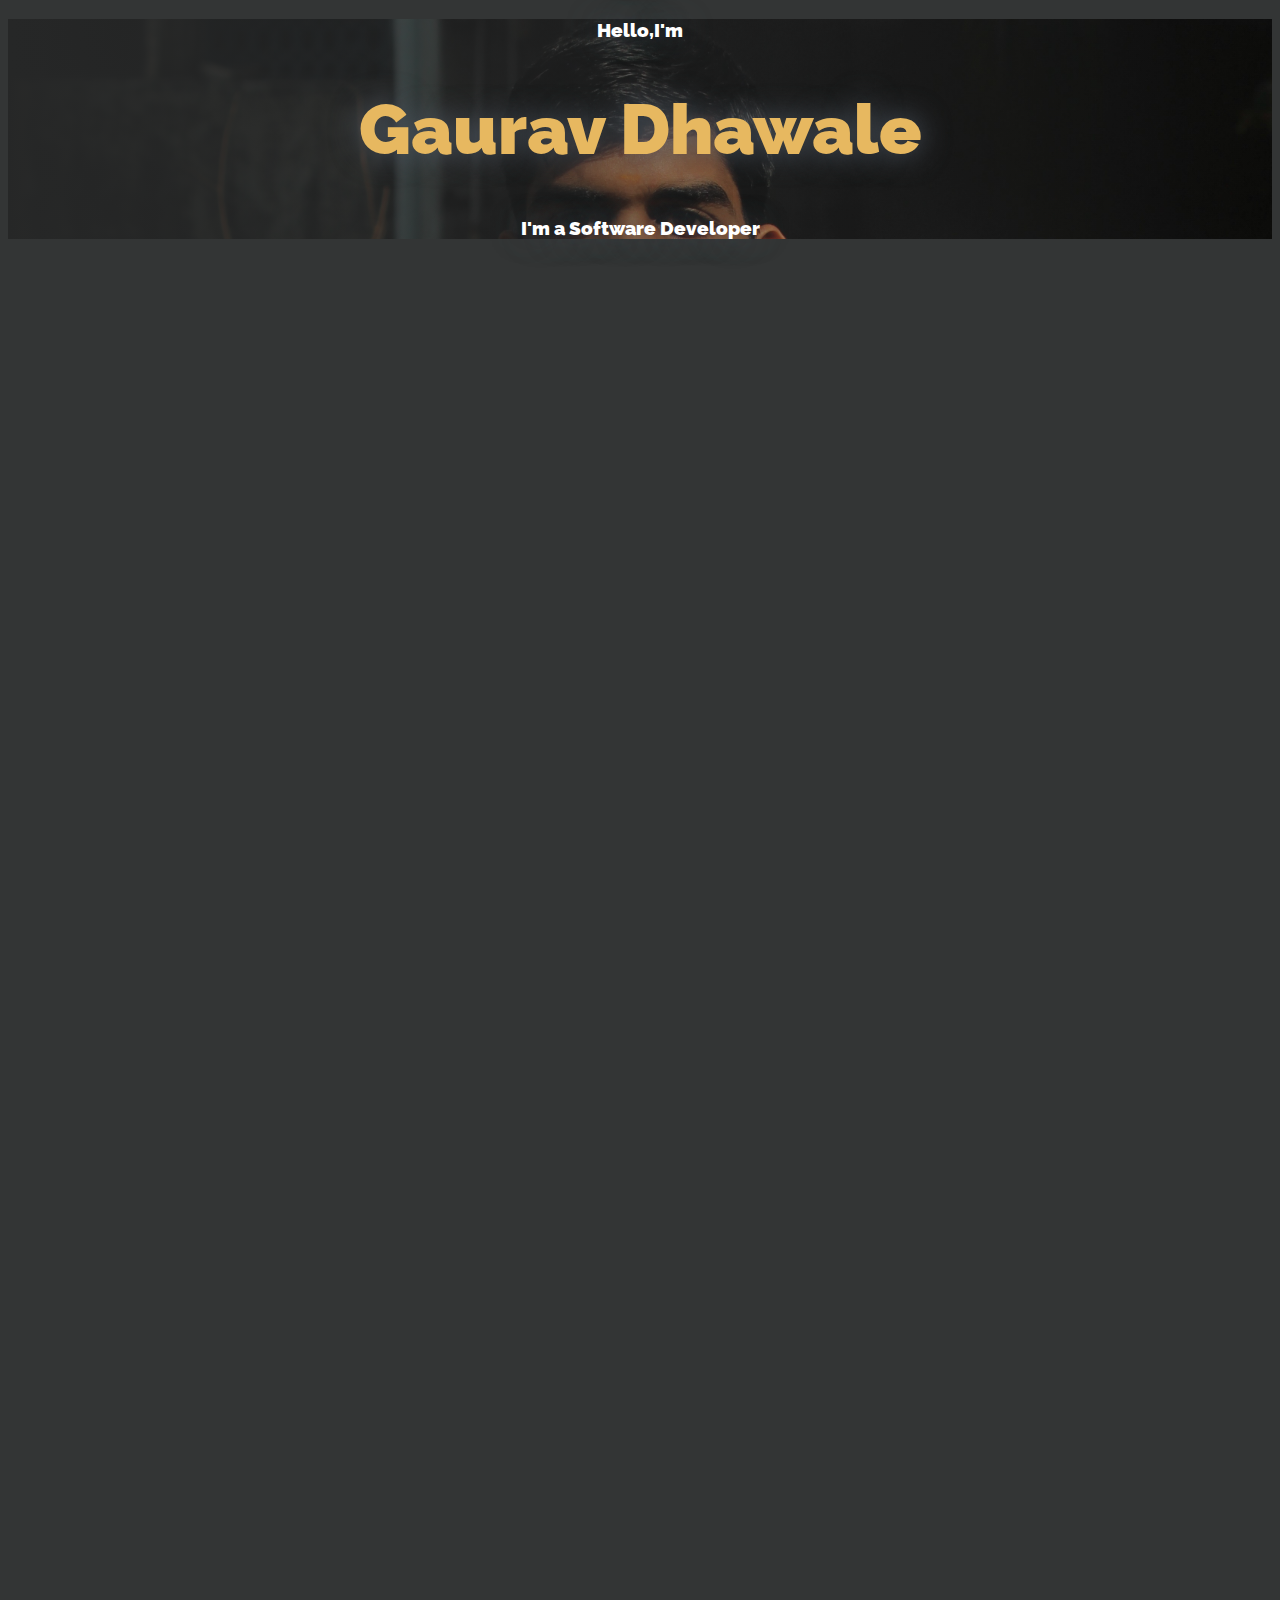
<file: index.html>
<!DOCTYPE html>
<html lang="en">
<head>
    <meta charset="UTF-8">
    <meta name="viewport" content="width=device-width, initial-scale=1.0">

    <link
      rel="stylesheet"
      href="https://cdnjs.cloudflare.com/ajax/libs/font-awesome/4.7.0/css/font-awesome.min.css"
    />

    <!--Fonts-->
    <link href="https://fonts.googleapis.com/css2?family=Raleway&display=swap" rel="stylesheet">
    <link href="https://fonts.googleapis.com/css2?family=Great+Vibes&display=swap" rel="stylesheet">
    <link href="https://fonts.googleapis.com/css2?family=Playfair+Display&display=swap" rel="stylesheet">
    
    <!--Bootstrap-->
    <link rel="stylesheet" href="https://cdn.jsdelivr.net/npm/bootstrap@4.5.3/dist/css/bootstrap.min.css" integrity="sha384-TX8t27EcRE3e/ihU7zmQxVncDAy5uIKz4rEkgIXeMed4M0jlfIDPvg6uqKI2xXr2" crossorigin="anonymous">
    <script src="https://code.jquery.com/jquery-3.5.1.slim.min.js" integrity="sha384-DfXdz2htPH0lsSSs5nCTpuj/zy4C+OGpamoFVy38MVBnE+IbbVYUew+OrCXaRkfj" crossorigin="anonymous"></script>
    <script src="https://cdn.jsdelivr.net/npm/popper.js@1.16.1/dist/umd/popper.min.js" integrity="sha384-9/reFTGAW83EW2RDu2S0VKaIzap3H66lZH81PoYlFhbGU+6BZp6G7niu735Sk7lN" crossorigin="anonymous"></script>
    <script src="https://cdn.jsdelivr.net/npm/bootstrap@4.5.3/dist/js/bootstrap.min.js" integrity="sha384-w1Q4orYjBQndcko6MimVbzY0tgp4pWB4lZ7lr30WKz0vr/aWKhXdBNmNb5D92v7s" crossorigin="anonymous"></script>
    

    <link rel="stylesheet" type="text/css" href="CSS/style.css">
    <title>PortFolio</title>
</head>
<body>
    <div class="main-container">
        <div class="container-fluid h-100">
            <div class="row h-100">
                <div class="pr-0 pl-0 text-center p-5 bg-dark d-flex flex-column justify-content-between h-100" id="deskdiv">
                  <div class="navbuttons">
                    <button id="open-n"><i class="fa fa-chevron-right" aria-hidden="true"></i></button>
                    <button id="close-n"><i class="fa fa-chevron-left" aria-hidden="true"></i></button>
                  </div>
                    <div class="logo">
                        <h1>GD</h1>
                    </div>
                    <nav class="nav flex-column p-3">
                        <div class="navlinks" id="Hlink">
                            <i class="fa fa-home Activelink" aria-hidden="true"></i>
                            <p class="Activelink">Home</p>
                        </div>
                        <div class="navlinks" id="Alink">
                            <i class="fa fa-user-o" aria-hidden="true"></i>
                            <p>About Me</p>
                        </div>
                        <div class="navlinks" id="Rlink">
                            <i class="fa fa-file-code-o" aria-hidden="true"></i>
                            <p>Resume</p>
                        </div>
                        <div class="navlinks" id="Slink">
                            <i class="fa fa-wrench" aria-hidden="true"></i>
                            <p>Services</p>
                        </div>
                        <div class="navlinks" id="Plink">
                            <i class="fa fa-folder-open-o" aria-hidden="true"></i>
                            <p>Portfolio</p>
                        </div>
                        <div class="navlinks" id="Clink">
                            <i class="fa fa-phone" aria-hidden="true"></i>
                            <p>Contact</p>
                        </div>
                    </nav>
                    <div class="d-flex justify-content-evenly social w-100">
                        <div>
                            <a href="https://www.facebook.com/gaurav.d.581">
                            <i class="fa fa-facebook" aria-hidden="true"></i>
                            </a>
                        </div>
                        <div>
                            <a href="https://www.instagram.com/_gau._.rav_/">
                                <i class="fa fa-instagram" aria-hidden="true"></i>
                            </a>
                        </div>
                        <div>
                            <a href="">
                                <i class="fa fa-twitter" aria-hidden="true"></i>
                            </a>
                        </div>
                    </div>
                </div>
                <div class="col-md-12 pr-0 pl-0 text-center">
                    <div class="container-fluid h-100 d-flex flex-column justify-content-center" id="Home" style="background-image: linear-gradient(to right,rgb(38, 39, 39) 0%,rgba(39, 39, 39, 0) 100%),url(Gaurav.jpg);">
                        <div class="name container-fluid">
                            <h3>Hello,I'm</h3>
                            <h1>Gaurav Dhawale</h1>
                            <h3>I'm a Software Developer</h3>
                        </div>
                    </div>
                    <div class="container-fluid h-100 text-white pt-4 pb-3" id="about">
                        <h1>About Me</h1>
                        <div class="container-fluid d-flex flex-wrap justify-content-around abcontent">
                            <div class="imagediv">
                                <div class="simage" style="background-image: url('Gaurav.jpg');">
        
                                </div>
                                <div class="triangle"></div>
                            </div>
                            <div class="info">
                                <h2>Gaurav B. Dhawale</h2>
                                <h5>Software Developer</h5>
                                <p>
                                    Hello! I'm Gaurav a mumbai based software developer.
                                    I completed my 12th with BSc.Electronics and then changed it to Computer Science. I had completed my Bachelor's 
                                    degree in Computer Science. During this time I learnt different technologies out of curiosity.
                                    Now I can build any application wheather its web application or Mobile application or even Desktop application.
                                </p>
                                <p>
                                    I have couple of hobbies but I like more to play music and Code.I'm also pursuing my music hobby through Tabla.
                                </p>
                            </div>
                        </div>
                        <div class="container-fluid interestdiv p-5">
                            <h2 class="mb-4">My Interests</h2>
                            <div class="w-100 d-flex flex-wrap justify-content-around">
                                <div class="d-flex m-3 align-items-center tile">
                                    <i class="fa fa-headphones" aria-hidden="true"></i>
                                    <strong>Music</strong>
                                </div>
                                <div class="d-flex m-3 align-items-center tile">
                                    <i class="fa fa-film" aria-hidden="true"></i>
                                    <strong>Movie</strong>
                                </div>
                                <div class="d-flex m-3 align-items-center tile">
                                    <i class="fa fa-gamepad" aria-hidden="true"></i>
                                    <strong>Gaming</strong>
                                </div>
                                <div class="d-flex m-3 align-items-center tile">
                                    <i class="fa fa-book" aria-hidden="true"></i>
                                    <strong>Reading</strong>
                                </div>
                            </div>
                        </div>
                    </div>
                    <div class="container-fluid text-center w-100 h-100 text-white pt-4 pb-3" id="Resume">
                        <h1 class="p-2">Resume</h1>
                        <div class="container-fluid education">
                            <h2><i class="fa fa-graduation-cap" aria-hidden="true"></i>&nbsp;Education</h2>
                            <div class="text-center d-inline container-fluid m-0 p-0">
                                <div class="Etileborder d-inline-block text-left m-3">
                                    <div class="Etile w-100">
                                        <h3>Bachelor's Degree</h3>
                                        <h5>Computer Science</h5>
                                        <div class="d-flex mt-2">
                                            <i class="fa fa-calendar pr-2 pt-1" aria-hidden="true"></i>
                                            <p>2017-2020</p>
                                        </div>
                                    </div>
                                </div>
                                <div class="Etileborder d-inline-block text-left m-3">
                                    <div class="Etile w-100">
                                        <h3>Higher Secondary School</h3>
                                        <h5>Electronics</h5>
                                        <div class="d-flex mt-2">
                                            <i class="fa fa-calendar pr-2 pt-1" aria-hidden="true"></i>
                                            <p>2015-2017</p>
                                        </div>
                                    </div>
                                </div>
                                <div class="Etileborder d-inline-block text-left m-3">
                                    <div class="Etile w-100">
                                        <h3>Secondary School</h3>
                                        <h5>&nbsp;</h5>
                                        <div class="d-flex mt-2">
                                            <i class="fa fa-calendar pr-2 pt-1" aria-hidden="true"></i>
                                            <p>2014-2015</p>
                                        </div>
                                    </div>
                                </div>
                            </div>
                            <h2><i class="fa fa-code" aria-hidden="true"></i> &nbsp;Programming Skills</h2>
                            <div class="container-fluid d-inline p-0">
                                <div class="d-inline-block Scontainer">
                                    <h5>HTML &nbsp;&nbsp;90%</h5>
                                    <div class="Barcon">
                                        <div class="bar" style="width: 90%;"></div>
                                    </div>
                                </div>
                                <div class="d-inline-block Scontainer">
                                    <h5>CSS &nbsp;&nbsp;90%</h5>
                                    <div class="Barcon">
                                        <div class="bar" style="width: 90%;"></div>
                                    </div>
                                </div>
                                <div class="d-inline-block Scontainer">
                                    <h5>JavaScript &nbsp;&nbsp;80%</h5>
                                    <div class="Barcon">
                                        <div class="bar" style="width: 80%;"></div>
                                    </div>
                                </div>
                                <div class="d-inline-block Scontainer">
                                    <h5>JQuery &nbsp;&nbsp;80%</h5>
                                    <div class="Barcon">
                                        <div class="bar" style="width: 80%;"></div>
                                    </div>
                                </div>
                                <div class="d-inline-block Scontainer">
                                    <h5>JAVA &nbsp;&nbsp;80%</h5>
                                    <div class="Barcon">
                                        <div class="bar" style="width: 80%;"></div>
                                    </div>
                                </div>
                                <div class="d-inline-block Scontainer">
                                    <h5>C# &nbsp;&nbsp;80%</h5>
                                    <div class="Barcon">
                                        <div class="bar" style="width: 80%;"></div>
                                    </div>
                                </div>
                                <div class="d-inline-block Scontainer">
                                    <h5>Python &nbsp;&nbsp;70%</h5>
                                    <div class="Barcon">
                                        <div class="bar" style="width: 70%;"></div>
                                    </div>
                                </div>
                                <div class="d-inline-block Scontainer">
                                    <h5>MySQL &nbsp;&nbsp;70%</h5>
                                    <div class="Barcon">
                                        <div class="bar" style="width: 70%;"></div>
                                    </div>
                                </div>
                                <div class="d-inline-block Scontainer">
                                    <h5>React &nbsp;&nbsp;65%</h5>
                                    <div class="Barcon">
                                        <div class="bar" style="width: 60%;"></div>
                                    </div>
                                </div>
                                <div class="d-inline-block Scontainer">
                                    <h5>.Net &nbsp;&nbsp;60%</h5>
                                    <div class="Barcon">
                                        <div class="bar" style="width: 60%;"></div>
                                    </div>
                                </div>
                                <div class="d-inline-block Scontainer">
                                    <h5>ExpressJS &nbsp;&nbsp;60%</h5>
                                    <div class="Barcon">
                                        <div class="bar" style="width: 60%;"></div>
                                    </div>
                                </div>
                                <div class="d-inline-block Scontainer">
                                    <h5>NodeJS &nbsp;&nbsp;50%</h5>
                                    <div class="Barcon">
                                        <div class="bar" style="width: 50%;"></div>
                                    </div>
                                </div>
                                <div class="d-inline-block Scontainer">
                                    <h5>Flutter &nbsp;&nbsp;50%</h5>
                                    <div class="Barcon">
                                        <div class="bar" style="width: 50%;"></div>
                                    </div>
                                </div>
                            </div>
                        </div>
                    </div>
                    <div class="container-fluid text-center w-100 h-100 text-white pt-4 pb-3" id="Service">
                        <h1 class="mt-4 p-4">Service</h1>
                        <p>As I mentioned in Resume I have different skills. Using those skills I can provide below service as per your need.</p>
                        <div class="d-inline">
                            <div class="Card">
                                <i class="fa fa-code" aria-hidden="true"></i>
                                <h3 class="m-2 p-2">Web Development</h3>
                                <p>
                                    I can develope responsive Website with elegant and user friendly design.
                                </p>
                            </div>
                            <div class="Card">
                                <i class="fa fa-mobile" aria-hidden="true"></i>
                                <h3 class="m-2 p-2">Mobile App</h3>
                                <p>
                                    I can also develope Mobile Application with user friendly design for any platform.
                                </p>
                            </div>
                            <div class="Card">
                                <i class="fa fa-desktop" aria-hidden="true"></i>
                                <h3 class="m-2 p-2">Desktop Application</h3>
                                <p>
                                    Desktop Application development is another service I can provide for any platform.
                                </p>
                            </div>
                        </div>
                    </div>
                    <div class="container-fluid text-center w-100 h-100 text-white pt-4 pb-3" id="Portfolio">
                        <h1>Portfolio</h1>
                        <p>Below are some of my Projects that I built during the academics with different technologies.</p>
                        <div class="container-fluid d-flex justify-content-center Bcontainer">
                            <button class="active" id="All">All Projects</button>
                            <button class="" id="Web">Web Application</button>
                            <button class="" id="Mobile">Mobile Application</button>
                            <button class="" id="Desktop">Desktop Application</button>
                        </div>
                        <div class="container-fluid d-inline m-0 p-0">
                            <div class="d-inline-block">
                                <div class="d-flex flex-column justify-content-center pcard" id="Fashion" data-toggle="modal" data-target="#FashionM">
                                    <h2>FashionStreak</h2>
                                    <p>Fashion Site</p>
                                </div>
                                <div class="modal fade" id="FashionM" data-keyboard="false" tabindex="1" aria-labelledby="staticBackdropLabel" aria-hidden="true">
                                    <div class="modal-dialog modal-dialog-centered modal-dialog-scrollable">
                                      <div class="modal-content bg-dark">
                                        <div class="modal-header">
                                          <h5 class="modal-title">FashionStreak</h5>
                                          <button type="button" class="close" data-dismiss="modal" aria-label="Close">
                                            <span aria-hidden="true">&times;</span>
                                          </button>
                                        </div>
                                        <div class="modal-body" style="overflow-y: scroll;">
                                            <div id="FashionC1" class="carousel slide" data-ride="carousel">
                                                <div class="carousel-inner">
                                                  <div class="carousel-item active" data-interval="3000">
                                                    <img src="Images/Projects/FashionStreak/Home.png" class="d-block w-100" alt="...">
                                                  </div>
                                                  <div class="carousel-item" data-interval="3000">
                                                    <img src="Images/Projects/FashionStreak/Appointment.png" class="d-block w-100" alt="...">
                                                  </div>
                                                  <div class="carousel-item" data-interval="3000">
                                                    <img src="Images/Projects/FashionStreak/Details.png" class="d-block w-100" alt="...">
                                                  </div>
                                                  <div class="carousel-item" data-interval="3000">
                                                    <img src="Images/Projects/FashionStreak/Design.png" class="d-block w-100" alt="...">
                                                  </div>
                                                </div>
                                                <a class="carousel-control-prev" href="#FashionC1" role="button" data-slide="prev">
                                                  <span class="carousel-control-prev-icon" aria-hidden="true"></span>
                                                  <span class="sr-only">Previous</span>
                                                </a>
                                                <a class="carousel-control-next" href="#FashionC1" role="button" data-slide="next">
                                                  <span class="carousel-control-next-icon" aria-hidden="true"></span>
                                                  <span class="sr-only">Next</span>
                                                </a>
                                            </div>
                                            <div>
                                            </div>
                                        </div>
                                        <div class="modal-footer">
                                          <button type="button" class="btn btn-secondary" data-dismiss="modal">Close</button>
                                        </div>
                                      </div>
                                    </div>
                                  </div>
                            </div>
                            <div class="d-inline-block">
                                <div class="d-flex flex-column justify-content-center pcard" id="FashionA" data-toggle="modal" data-target="#FashionMobile">
                                    <h2>FashionStreak</h2>
                                    <p>Fashion App</p>
                                </div>
                                <div class="modal fade" id="FashionMobile" data-keyboard="false" tabindex="-1" aria-labelledby="staticBackdropLabel" aria-hidden="true">
                                    <div class="modal-dialog modal-dialog-centered modal-dialog-scrollable">
                                      <div class="modal-content bg-dark">
                                        <div class="modal-header">
                                          <h5 class="modal-title">FashionStreak (Mobile App)</h5>
                                          <button type="button" class="close" data-dismiss="modal" aria-label="Close">
                                            <span aria-hidden="true">&times;</span>
                                          </button>
                                        </div>
                                        <div class="modal-body">
                                            <div id="FashionAC1" class="carousel slide" data-ride="carousel">
                                                <div class="carousel-inner">
                                                  <div class="carousel-item active" data-interval="3000">
                                                    <img src="Images/Projects/MobileApp/PicsArt_11-10-07.10.49.jpg" class="d-block w-100" alt="...">
                                                  </div>
                                                  <div class="carousel-item" data-interval="3000">
                                                    <img src="Images/Projects/MobileApp/PicsArt_11-10-07.11.18.jpg" class="d-block w-100" alt="...">
                                                  </div>
                                                  <div class="carousel-item" data-interval="3000">
                                                    <img src="Images/Projects/MobileApp/PicsArt_11-10-07.11.39.jpg" class="d-block w-100" alt="...">
                                                  </div>
                                                  <div class="carousel-item" data-interval="3000">
                                                    <img src="Images/Projects/MobileApp/PicsArt_11-10-07.12.05.jpg" class="d-block w-100" alt="...">
                                                  </div>
                                                  <div class="carousel-item" data-interval="3000">
                                                    <img src="Images/Projects/MobileApp/PicsArt_11-10-07.12.43.jpg" class="d-block w-100" alt="...">
                                                  </div>
                                                  <div class="carousel-item" data-interval="3000">
                                                    <img src="Images/Projects/MobileApp/PicsArt_11-10-07.13.04.jpg" class="d-block w-100" alt="...">
                                                  </div>
                                                </div>
                                                <a class="carousel-control-prev" href="#FashionAC1" role="button" data-slide="prev">
                                                  <span class="carousel-control-prev-icon" aria-hidden="true"></span>
                                                  <span class="sr-only">Previous</span>
                                                </a>
                                                <a class="carousel-control-next" href="#FashionAC1" role="button" data-slide="next">
                                                  <span class="carousel-control-next-icon" aria-hidden="true"></span>
                                                  <span class="sr-only">Next</span>
                                                </a>
                                              </div>
                                        </div>
                                        <div class="modal-footer">
                                          <button type="button" class="btn btn-secondary" data-dismiss="modal">Close</button>
                                        </div>
                                      </div>
                                    </div>
                                  </div>
                            </div>
                            <div class="d-inline-block">
                                <div class="d-flex flex-column justify-content-center pcard" id="FoodB" data-toggle="modal" data-target="#FoodBW">
                                    <h2>TestWish</h2>
                                    <p>Food Blogging Site</p>
                                </div>
                                <div class="modal fade" id="FoodBW" data-keyboard="false" tabindex="-1" aria-labelledby="staticBackdropLabel" aria-hidden="true">
                                    <div class="modal-dialog modal-dialog-centered modal-dialog-scrollable">
                                      <div class="modal-content bg-dark">
                                        <div class="modal-header">
                                          <h5 class="modal-title">TestWish</h5>
                                          <button type="button" class="close" data-dismiss="modal" aria-label="Close">
                                            <span aria-hidden="true">&times;</span>
                                          </button>
                                        </div>
                                        <div class="modal-body">
                                            <div id="TestwishC" class="carousel slide" data-ride="carousel">
                                                <div class="carousel-inner">
                                                  <div class="carousel-item active" data-interval="3000">
                                                    <img src="Images/Projects/FoodBlog/Home.png" class="d-block w-100" alt="...">
                                                  </div>
                                                  <div class="carousel-item" data-interval="3000">
                                                    <img src="Images/Projects/FoodBlog/Account.png" class="d-block w-100" alt="...">
                                                  </div>
                                                  <div class="carousel-item" data-interval="3000">
                                                    <img src="Images/Projects/FoodBlog/Blogging.png" class="d-block w-100" alt="...">
                                                  </div>
                                                  <div class="carousel-item" data-interval="3000">
                                                    <img src="Images/Projects/FoodBlog/Photography.png" class="d-block w-100" alt="...">
                                                  </div>
                                                </div>
                                                <a class="carousel-control-prev" href="#TestwishC" role="button" data-slide="prev">
                                                  <span class="carousel-control-prev-icon" aria-hidden="true"></span>
                                                  <span class="sr-only">Previous</span>
                                                </a>
                                                <a class="carousel-control-next" href="#TestwishC" role="button" data-slide="next">
                                                  <span class="carousel-control-next-icon" aria-hidden="true"></span>
                                                  <span class="sr-only">Next</span>
                                                </a>
                                              </div>
                                        </div>
                                        <div class="modal-footer">
                                          <button type="button" class="btn btn-secondary" data-dismiss="modal">Close</button>
                                        </div>
                                      </div>
                                    </div>
                                  </div>
                            </div>
                            <div class="d-inline-block">
                                <div class="d-flex flex-column justify-content-center pcard" id="Travel" data-toggle="modal" data-target="#TravelM">
                                    <h2>TravelSpot</h2>
                                    <p>Travel Guidance Site</p>
                                </div>
                                <div class="modal fade" id="TravelM" data-keyboard="false" tabindex="-1" aria-labelledby="staticBackdropLabel" aria-hidden="true">
                                    <div class="modal-dialog modal-dialog-centered modal-dialog-scrollable">
                                      <div class="modal-content bg-dark">
                                        <div class="modal-header">
                                          <h5 class="modal-title">FashhionStreak</h5>
                                          <button type="button" class="close" data-dismiss="modal" aria-label="Close">
                                            <span aria-hidden="true">&times;</span>
                                          </button>
                                        </div>
                                        <div class="modal-body">
                                            <div id="TravelW" class="carousel slide" data-ride="carousel">
                                                <div class="carousel-inner">
                                                  <div class="carousel-item active" data-interval="3000">
                                                    <img src="Images/Projects/Travelling/Home.png" class="d-block w-100" alt="...">
                                                  </div>
                                                  <div class="carousel-item" data-interval="3000">
                                                    <img src="Images/Projects/Travelling/Asia.png" class="d-block w-100" alt="...">
                                                  </div>
                                                  <div class="carousel-item" data-interval="3000">
                                                    <img src="Images/Projects/Travelling/Destination.png" class="d-block w-100" alt="...">
                                                  </div>
                                                  <div class="carousel-item" data-interval="3000">
                                                    <img src="Images/Projects/Travelling/Country.png" class="d-block w-100" alt="...">
                                                  </div>
                                                  <div class="carousel-item" data-interval="3000">
                                                    <img src="Images/Projects/Travelling/Destinationinfo.png" class="d-block w-100" alt="...">
                                                  </div>
                                                </div>
                                                <a class="carousel-control-prev" href="#TravelW" role="button" data-slide="prev">
                                                  <span class="carousel-control-prev-icon" aria-hidden="true"></span>
                                                  <span class="sr-only">Previous</span>
                                                </a>
                                                <a class="carousel-control-next" href="#TravelW" role="button" data-slide="next">
                                                  <span class="carousel-control-next-icon" aria-hidden="true"></span>
                                                  <span class="sr-only">Next</span>
                                                </a>
                                              </div>
                                        </div>
                                        <div class="modal-footer">
                                          <button type="button" class="btn btn-secondary" data-dismiss="modal">Close</button>
                                        </div>
                                      </div>
                                    </div>
                                  </div>
                            </div>
                            <div class="d-inline-block">
                                <div class="d-flex flex-column justify-content-center pcard" id="AB" data-toggle="modal" data-target="#ABM">
                                    <h2>AB Industries</h2>
                                    <p>Details Management Desktop Application</p>
                                </div>
                                <div class="modal fade" id="ABM" data-keyboard="false" tabindex="-1" aria-labelledby="staticBackdropLabel" aria-hidden="true">
                                  <div class="modal-dialog modal-dialog-centered modal-dialog-scrollable">
                                    <div class="modal-content bg-dark">
                                      <div class="modal-header">
                                        <h5 class="modal-title">AB Industries</h5>
                                        <button type="button" class="close" data-dismiss="modal" aria-label="Close">
                                          <span aria-hidden="true">&times;</span>
                                        </button>
                                      </div>
                                      <div class="modal-body">
                                          <div id="ABW" class="carousel slide" data-ride="carousel">
                                              <div class="carousel-inner">
                                                <div class="carousel-item active" data-interval="3000">
                                                  <img src="Images/Projects/PythonApp/Loginwin.png" class="d-block w-100" alt="...">
                                                </div>
                                                <div class="carousel-item" data-interval="3000">
                                                  <img src="Images/Projects/PythonApp/PythonApp.png" class="d-block w-100" alt="...">
                                                </div>
                                                <div class="carousel-item" data-interval="3000">
                                                  <img src="Images/Projects/PythonApp/Add.png"class="d-block w-100" alt="...">
                                                </div>
                                              </div>
                                              <a class="carousel-control-prev" href="#ABW" role="button" data-slide="prev">
                                                <span class="carousel-control-prev-icon" aria-hidden="true"></span>
                                                <span class="sr-only">Previous</span>
                                              </a>
                                              <a class="carousel-control-next" href="#ABW" role="button" data-slide="next">
                                                <span class="carousel-control-next-icon" aria-hidden="true"></span>
                                                <span class="sr-only">Next</span>
                                              </a>
                                            </div>
                                      </div>
                                      <div class="modal-footer">
                                        <button type="button" class="btn btn-secondary" data-dismiss="modal">Close</button>
                                      </div>
                                    </div>
                                  </div>
                                </div>
                            </div>
                            <div class="d-inline-block">
                              <div class="d-flex flex-column justify-content-center pcard" id="FHR" data-toggle="modal" data-target="#FH">
                                  <h2>FoodHub</h2>
                                  <p>Food Ordering Website</p>
                              </div>
                              <div class="modal fade" id="FH" data-keyboard="false" tabindex="-1" aria-labelledby="staticBackdropLabel" aria-hidden="true">
                                <div class="modal-dialog modal-dialog-centered modal-dialog-scrollable">
                                  <div class="modal-content bg-dark">
                                    <div class="modal-header">
                                      <h5 class="modal-title">FoodHub</h5>
                                      <button type="button" class="close" data-dismiss="modal" aria-label="Close">
                                        <span aria-hidden="true">&times;</span>
                                      </button>
                                    </div>
                                    <div class="modal-body">
                                      <div id="FHW" class="carousel slide" data-ride="carousel">
                                        <div class="carousel-inner">
                                          <div class="carousel-item active" data-interval="3000">
                                            <img src="Images/Projects/FoodHub/Home.png" class="d-block w-100" alt="...">
                                          </div>
                                          <div class="carousel-item" data-interval="3000">
                                            <img src="Images/Projects/FoodHub/Login.png" class="d-block w-100" alt="...">
                                          </div>
                                          <div class="carousel-item" data-interval="3000">
                                            <img src="Images/Projects/FoodHub/SignUp.png"class="d-block w-100" alt="...">
                                          </div>
                                          <div class="carousel-item" data-interval="3000">
                                            <img src="Images/Projects/FoodHub/Hotels.png"class="d-block w-100" alt="...">
                                          </div>
                                          <div class="carousel-item" data-interval="3000">
                                            <img src="Images/Projects/FoodHub/Menu.png"class="d-block w-100" alt="...">
                                          </div>
                                          <div class="carousel-item" data-interval="3000">
                                            <img src="Images/Projects/FoodHub/Order.png"class="d-block w-100" alt="...">
                                          </div>
                                          <div class="carousel-item" data-interval="3000">
                                            <img src="Images/Projects/FoodHub/Registration1.png"class="d-block w-100" alt="...">
                                          </div>
                                          <div class="carousel-item" data-interval="3000">
                                            <img src="Images/Projects/FoodHub/Registration2.png"class="d-block w-100" alt="...">
                                          </div>
                                        </div>
                                        <a class="carousel-control-prev" href="#FHW" role="button" data-slide="prev">
                                          <span class="carousel-control-prev-icon" aria-hidden="true"></span>
                                          <span class="sr-only">Previous</span>
                                        </a>
                                        <a class="carousel-control-next" href="#FHW" role="button" data-slide="next">
                                          <span class="carousel-control-next-icon" aria-hidden="true"></span>
                                          <span class="sr-only">Next</span>
                                        </a>
                                      </div>
                                  </div>
                                  <div class="modal-footer">
                                    <button type="button" class="btn btn-secondary" data-dismiss="modal">Close</button>
                                  </div>
                                </div>
                              </div>
                            </div>
                          </div>
                        </div>
                    </div>
                    <div class="container-fluid text-center w-100 h-100 text-white pt-4 pb-3" id="Contact">
                      <h1>Contact Me</h1>
                      <div class="CContainer">
                          <div class="CCard">
                              <div class="icon">
                                  <i class="fa fa-phone" aria-hidden="true"></i>
                              </div>
                              <div class="CDetails">
                                  <h3>
                                      Call Me
                                  </h3>
                                  <p>+91 8850283595</p>
                              </div>
                          </div>
                          <div class="CCard">
                              <div class="icon">
                                  <i class="fa fa-envelope" aria-hidden="true"></i>
                              </div>
                              <div class="CDetails">
                                  <h3>
                                      Email
                                  </h3>
                                  <p>gauravdhawale10@gmail.com</p>
                              </div>
                          </div>
                      </div>
                    </div>
                </div>
            </div>
        </div>
    </div>
    <script src="Script/script.js"></script>
</body>
</html>
</file>
<file: CSS/style.css>
body {
  background-color: rgb(51, 53, 53);
}
::-webkit-scrollbar {
  width: 0.4rem;
  height: 0.4rem;
}
::-webkit-scrollbar-track {
  box-shadow: inset 0 0 6px rgb(0, 0, 0);
}
::-webkit-scrollbar-thumb {
  background-color: rgb(240, 196, 116);
  border-radius: 20rem;
}
.main-container {
  height: 100vh;
}
#about,
#Resume,
#Service,
#Portfolio,
#Contact {
  transition: 1s ease;
  position: absolute;
  opacity: 0;
  z-index: 0;
  top: 0%;
  overflow: auto;
}
#Home {
  position: relative;
  z-index: 1;
}
.navlinks {
  display: flex;
  color: white;
  font-family: "Raleway", sans-serif;
  font-weight: 100;
  align-items: center;
  text-align: center;
  cursor: pointer;
  margin: 1rem 0;
}
#Hlink,
#Hmlink {
  color: rgb(231, 184, 96);
  text-shadow: 0 0 2px rgb(231, 184, 96);
  font-weight: 600;
  font-size: 1rem;
}
.navlinks p {
  margin: 0 0 0 0.5rem;
  font-size: 0.8rem;
}
.social {
  padding: 2rem 0;
  display: flex;
  justify-content: space-around;
  width: 100px;
}
.logo h1 {
  color: rgb(231, 184, 96);
  font-family: "Great Vibes", cursive;
  letter-spacing: 2px;
  font-weight: 900;
}
.col-md-2 {
  background-color: rgb(38, 39, 39);
}
.social {
  font-size: 1.2rem;
}
.social a,
.nav-link {
  color: white;
}
#Home {
  background-image: linear-gradient(
      to right,
      rgb(38, 39, 39) 0%,
      rgba(39, 39, 39, 0) 100%
    ),
    url(./Gaurav.jpg);
  background-size: cover;
}
#Home h1 {
  color: rgb(231, 184, 96);
}
.name {
  color: white;
  font-family: "Raleway", sans-serif;
  text-align: center;
  text-shadow: 0 0 30px rgb(79, 88, 99);
  font-weight: 900;
}
.name h1 {
  font-size: 70px;
}
.imagediv {
  position: relative;
}
.triangle {
  width: 0;
  height: 0;
  border-left: 0px solid rgb(231, 184, 96);
  border-right: 17rem solid transparent;
  border-bottom: 17rem solid rgb(231, 184, 96);
}
.simage {
  background-image: url("./Gaurav.jpg");
  width: 17rem;
  height: 17rem;
  background-size: cover;
  position: absolute;
  left: 3%;
  top: -3%;
}
.info {
  text-align: start;
  width: 30rem;
}
.info h2 {
  font-family: "Raleway", sans-serif;
  margin: 0.6rem 0;
  color: rgb(231, 189, 110);
  font-weight: 900;
}
.info h5 {
  font-family: "Raleway", sans-serif;
  margin: 0 0 1rem 0;
  letter-spacing: 1px;
  font-weight: 900;
  font-size: 1rem;
}
.info p {
  font-family: "Playfair Display", serif;
  font-size: 0.8rem;
  line-height: 1.2rem;
  margin-top: 1rem;
}
.abcontent {
  display: flex;
  margin: 5rem 0 0 0;
  justify-content: space-evenly;
}
#Home h1,
#Home h3,
#about h1,
#Resume h1,
#Service h1,
#Portfolio h1 {
  font-family: "Raleway", sans-serif;
  font-weight: 900;
}
.interestdiv h2 {
  font-weight: 900;
  line-height: 0%;
  font-size: 1.7rem;
  font-family: "Raleway", sans-serif;
}
.tile {
  width: 4.5rem;
}
.tile i {
  color: rgb(231, 184, 96);
  font-size: 1.2rem;
}
.tile strong {
  font-family: "Playfair Display", sans-serif;
  margin-left: 0.5rem;
  font-weight: 100;
  font-size: 1rem;
}
.education h2 {
  font-weight: 900;
  font-family: "Raleway", sans-serif;
  font-size: 1.5rem;
  color: rgb(231, 184, 96);
}
.Etileborder {
  background-image: linear-gradient(
    to bottom right,
    rgb(231, 184, 96) 0%,
    rgb(51, 53, 53),
    rgb(51, 53, 53)
  );
  width: 300px;
  padding: 2px;
  font-family: "Raleway", sans-serif;
}
.Etile h3,
.Etile h5 {
  font-weight: 900;
  line-height: 1;
}
.Etile h3 {
  font-size: 1.2rem;
}
.Etile h5 {
  font-size: 0.9rem;
}
.Etile {
  background-color: rgb(51, 53, 53);
  padding: 1rem 1.5rem;
}
.Etile p {
  font-family: "Playfair Display", sans-serif;
}
.Scontainer {
  text-align: start;
  padding: 0.2rem 1rem;
  width: 25rem;
}
.bar {
  height: 100%;
  background-color: rgb(231, 184, 96);
  border-radius: 20px;
}
.Barcon {
  width: 100%;
  height: 10px;
  background-color: rgb(95, 93, 93);
  margin: 0.4rem 0;
  border-radius: 20px;
}
.Scontainer h5 {
  font-family: "Raleway", serif;
  font-weight: 900;
  font-size: 0.8rem;
}
#Service {
  font-family: "Raleway", sans-serif;
}
.Card {
  width: 250px;
  height: 250px;
  border: 1px dashed rgb(231, 184, 96);
  font-family: "Raleway", sans-serif;
  padding: 1rem;
  margin: 1rem;
  display: inline-block;
}
.Card i {
  font-size: 5rem;
  color: rgb(240, 196, 116);
  margin: 0.5rem 0 0 0;
}
.Card p {
  font-size: 0.9rem;
  font-family: "Playfair Display", sans-serif;
}
.Card h3 {
  margin: 1rem 0;
  font-size: 1.2rem;
  font-weight: 900;
}
.Bcontainer button {
  background: none;
  border: none;
  font-family: "Raleway", sans-serif;
  font-weight: 700;
  color: white;
  transition: 0.2s ease;
  cursor: pointer;
  outline: none;
  border-radius: 5px;
  font-size: 0.8rem;
  margin: 1rem;
}
.Bcontainer .active {
  color: rgb(231, 184, 96);
  border-bottom: 2px solid rgb(231, 184, 96);
}
.pcard {
  width: 250px;
  height: 250px;
  font-family: "Playfair Display", sans-serif;
  background-size: cover;
  object-fit: cover;
  margin: 0.5rem;
  cursor: pointer;
  transition: 0.5 ease;
}
.pcard h2 {
  font-weight: 900;
}
#Fashion {
  background-image: linear-gradient(rgba(0, 0, 0, 0.466), rgba(0, 0, 0, 0.466)),
    url("../Images/Projects/FashionStreak/preview.jpg");
}
#FoodB {
  background-image: linear-gradient(rgba(0, 0, 0, 0.466), rgba(0, 0, 0, 0.466)),
    url("../Images/Projects/FoodBlog/PicsArt_11-10-04.59.47.png");
}
#Travel {
  background-image: linear-gradient(rgba(0, 0, 0, 0.466), rgba(0, 0, 0, 0.466)),
    url("../Images/Projects/Travelling/PicsArt_11-10-05.02.45.png");
}
#AB {
  background-image: linear-gradient(rgba(0, 0, 0, 0.466), rgba(0, 0, 0, 0.466)),
    url("../Images/Projects/PythonApp/PicsArt_11-10-05.07.16.png");
}
#FashionA {
  background-image: linear-gradient(rgba(0, 0, 0, 0.466), rgba(0, 0, 0, 0.466)),
    url("../Images/Projects/MobileApp/PicsArt_11-10-07.11.18.jpg");
}
#FHR{
  background-image: linear-gradient(rgba(0, 0, 0, 0.466), rgba(0, 0, 0, 0.466)),
    url("../Images/Projects/FoodHub/Home.png");
}
#deskdiv {
  position: absolute;
  top: 0%;
  z-index: 2000;
  transform: translateX(-13rem);
  transition: 0.5s ease;
}
.navbuttons,
.navbuttons button {
  position: absolute;
  right: -19%;
  top: 48%;
  background: none;
  color: white;
  border: none;
  outline: none;
}
.navbuttons i {
  font-size: 1.2rem;
  color: rgb(231, 189, 110);
}
#close-n {
  display: none;
}
.CCard {
  background-color: rgb(70, 71, 71);
  width: 22rem;
  height: 6rem;
  display: flex;
  align-items: center;
  margin: 2rem 0 0 0;
}
.CCard .icon {
  height: 50px;
  width: 50px;
  border-radius: 50px;
  /* background-color: rgb(231, 184, 96); */
  border: 1px dashed rgb(231, 184, 96);
  display: flex;
  flex-direction: column;
  justify-content: space-around;
  font-size: 1.5rem;
  margin: 0 1rem;
  color: rgb(231, 184, 96);
}
.CCard .CDetails {
  width: 150px;
  margin: 0 1rem;
  text-align: start;
}
.CDetails h3 {
  font-family: "Raleway", sans-serif;
  margin: 0 0 0.5rem 0;
  letter-spacing: 1px;
  font-weight: 900;
  font-size: 1rem;
}
.CDetails p {
  font-family: "Playfair Display", sans-serif;
}
.CContainer {
  display: flex;
  flex-wrap: wrap;
  justify-content: space-evenly;
  align-items: center;
  padding: 2rem 0;
}
</file>
